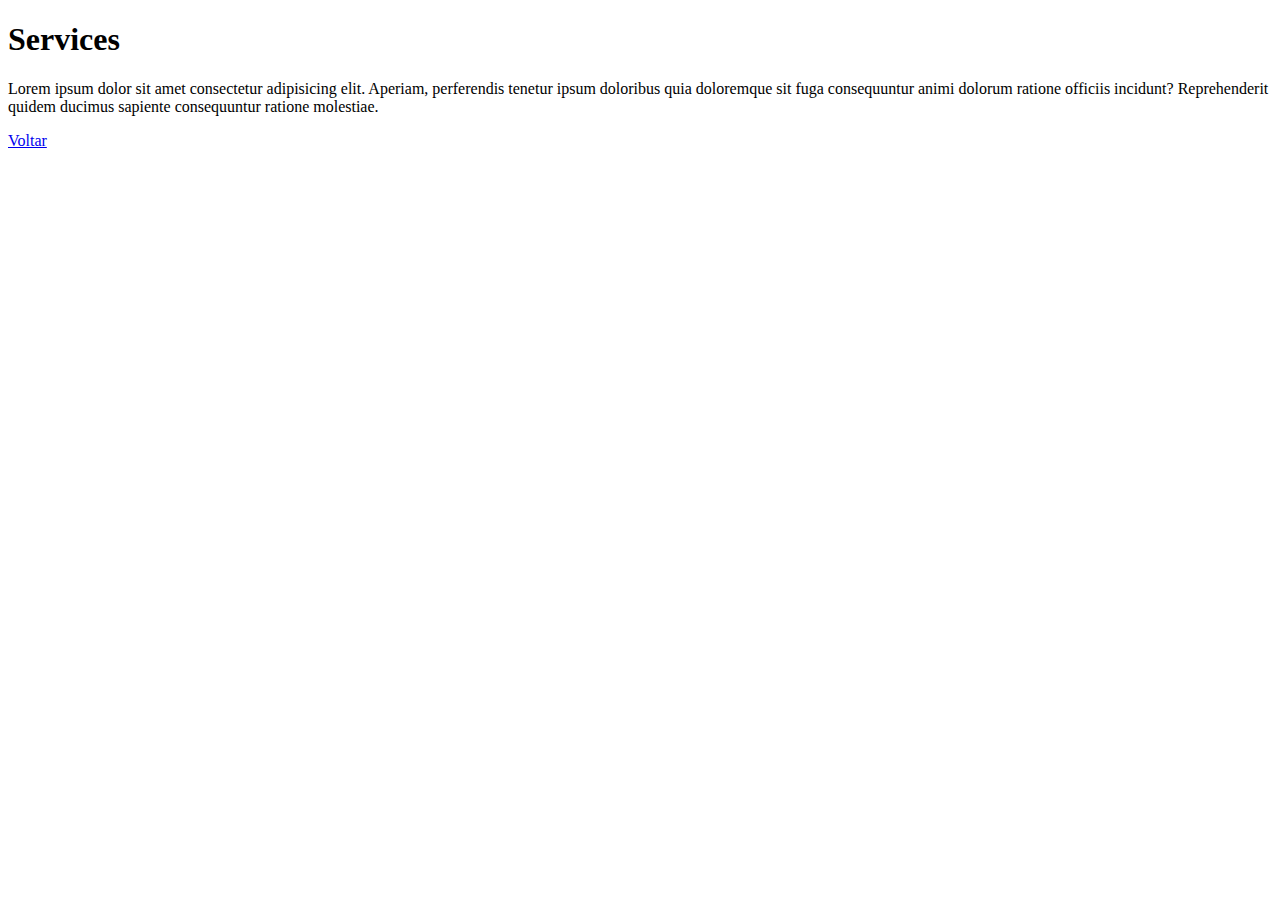
<file: service/service.html>
<!DOCTYPE html>
<html lang="en">
<head>
    <meta charset="UTF-8">
    <meta name="viewport" content="width=device-width, initial-scale=1.0">
    <title>Service</title>
</head>
<body>
    <h1>Services</h1>
    <p>
       Lorem ipsum dolor sit amet consectetur adipisicing elit. Aperiam, perferendis tenetur ipsum doloribus quia doloremque sit fuga consequuntur animi dolorum ratione officiis incidunt? Reprehenderit quidem ducimus sapiente consequuntur ratione molestiae.
    </p>
    <a href="../"> Voltar </a>
</body>
</html>
</file>
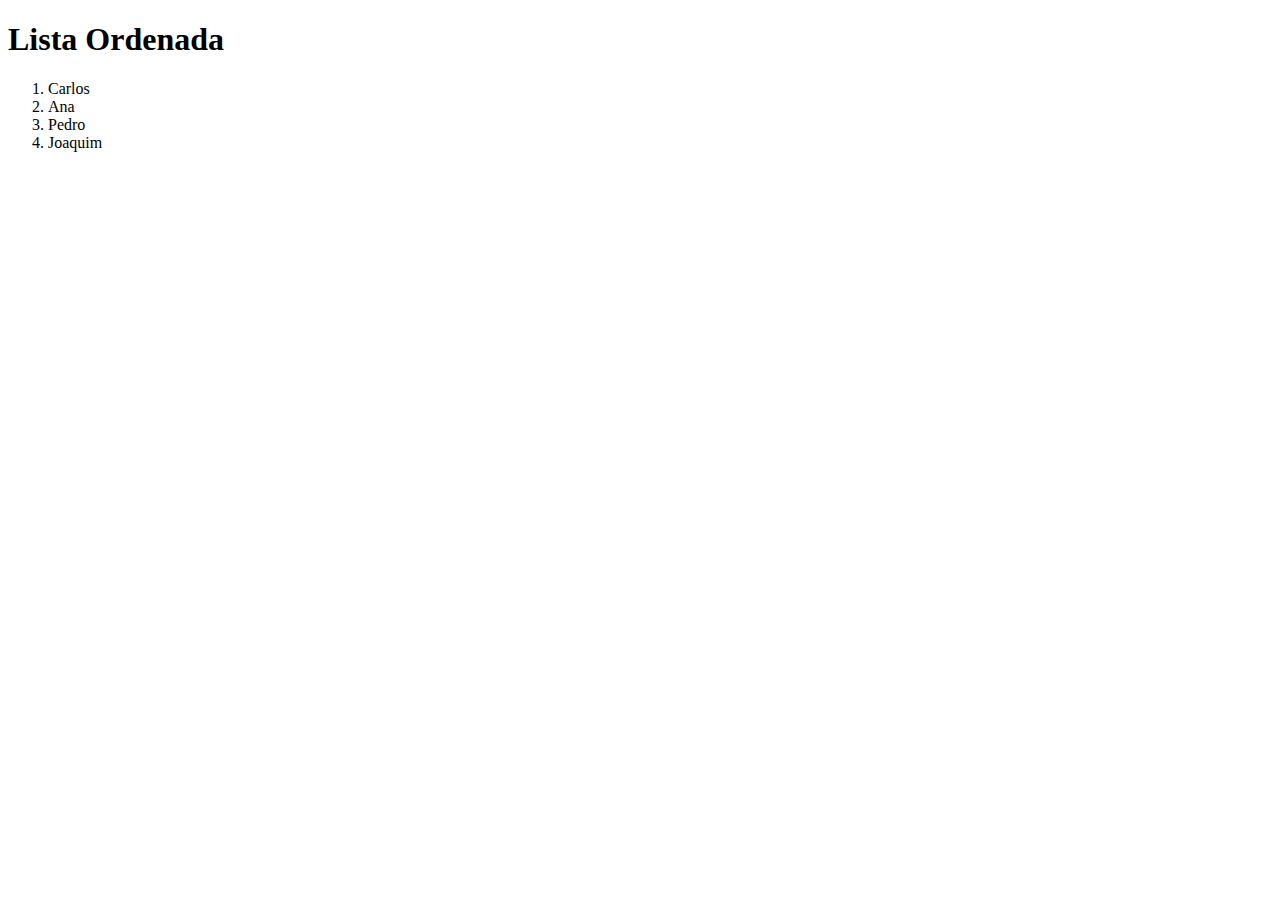
<file: tags/lista-ordenada.html>
<!DOCTYPE html>
<html lang="en">
<head>
    <meta charset="UTF-8">
    <meta name="viewport" content="width=device-width, initial-scale=1.0">
    <title>Document</title>
</head>
<body>
    <h1>Lista Ordenada</h1>
    <ol>
        <li> Carlos</li>
        <li> Ana</li>
        <li> Pedro</li>
        <li> Joaquim</li>
    </ol>
</body>
</html>
</file>
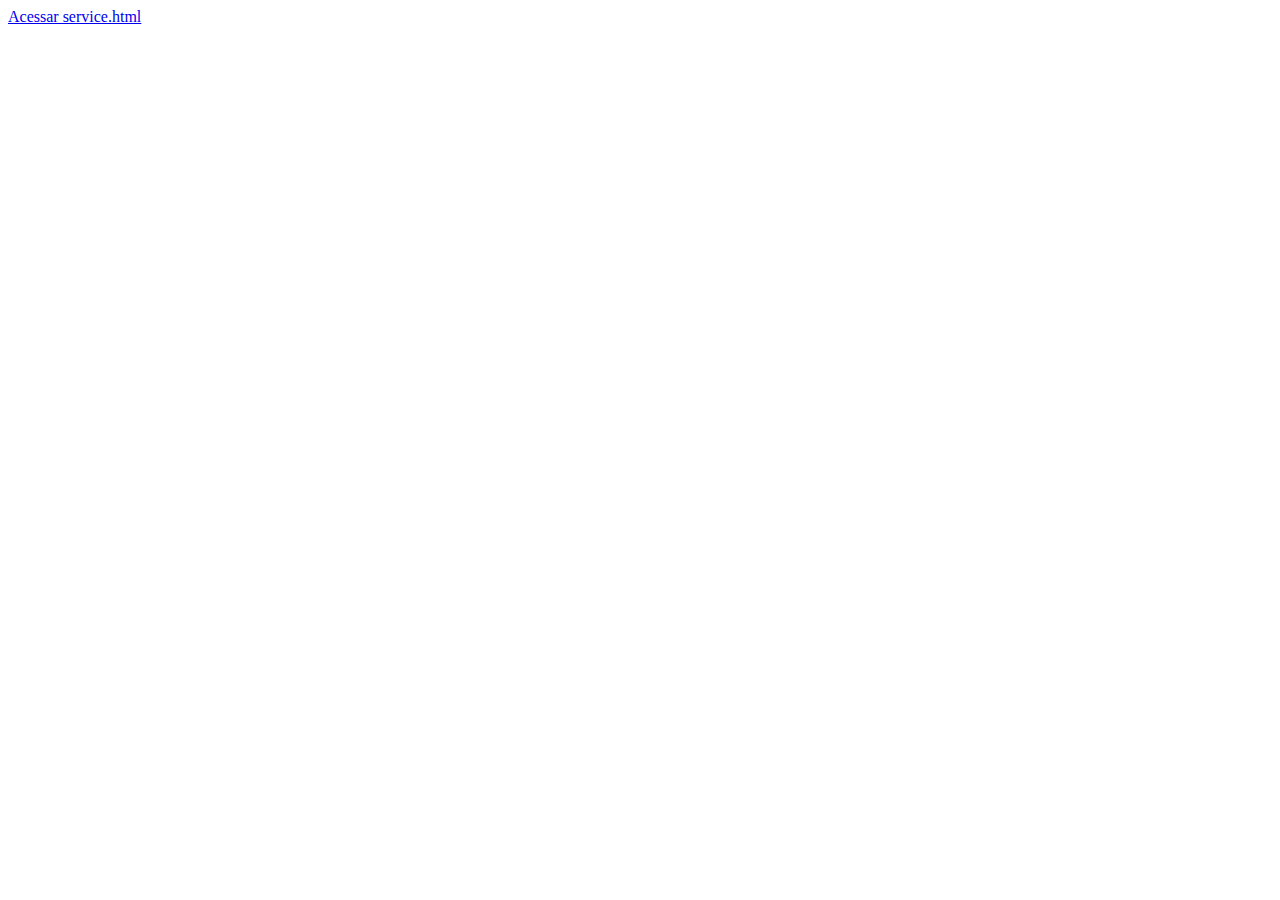
<file: projeto/site/teste.html>
<!DOCTYPE html>
<html lang="en">
<head>
    <meta charset="UTF-8">
    <meta name="viewport" content="width=device-width, initial-scale=1.0">
    <title>Document</title>
</head>
<body>
    <a href="../../service/service.html"> Acessar service.html </a>
</body>
</html>
</file>
